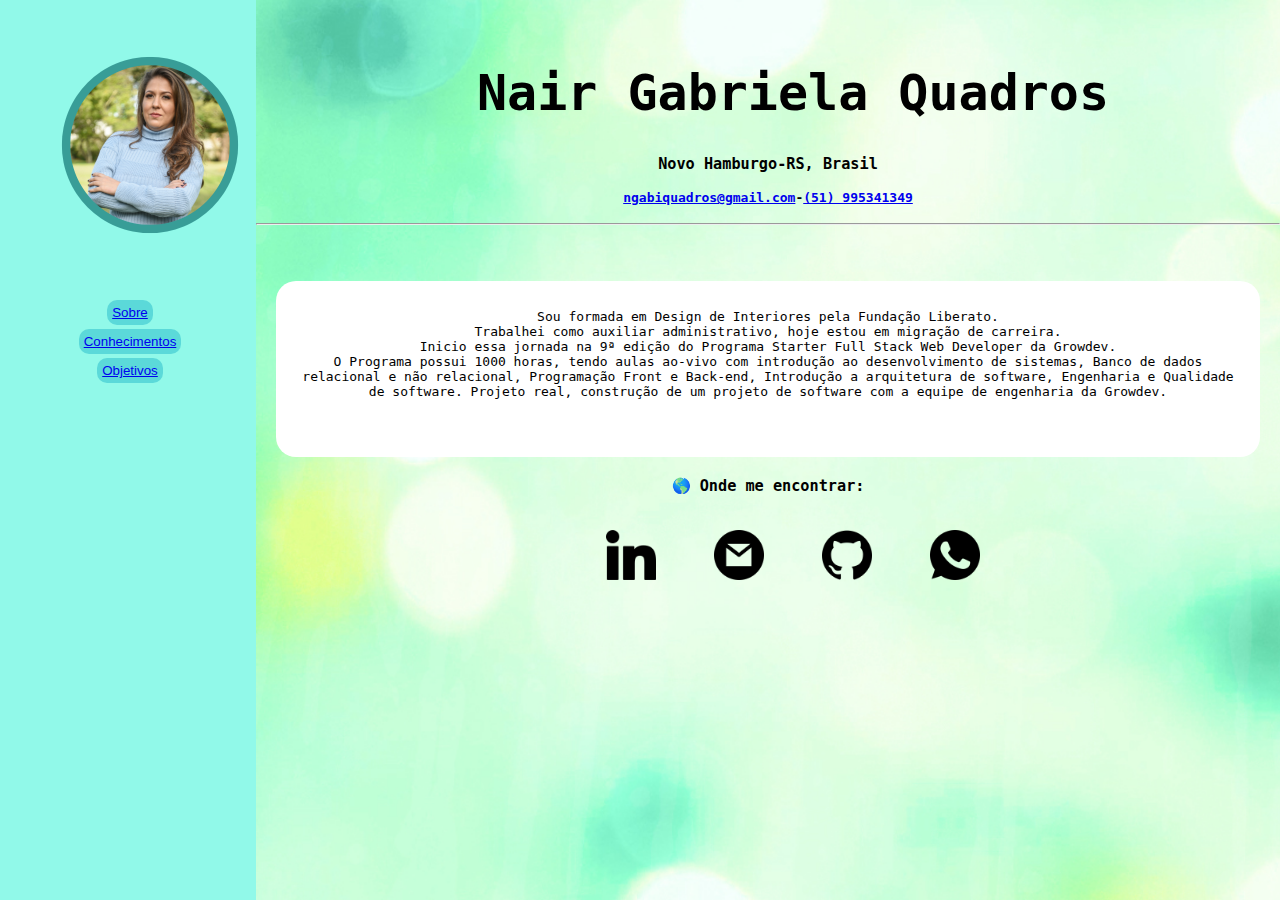
<file: index.html>
<!DOCTYPE html>
<html lang="en">
  <head>
    <meta charset="UTF-8" />
    <meta http-equiv="X-UA-Compatible" content="IE=edge" />
    <meta name="viewport" content="width=device-width, initial-scale=1.0" />
    <link rel="stylesheet" href="style.css" />
    <title>Sobre</title>
  </head>

  <body>
    <section id="lado1">
      <img src="./images/fotoperfil.png" alt="foto de perfil" />
      <nav>
        <ul class="links-style">
          <li><button id="btn"><a href="index.html">Sobre</a></button></li>
          <li><button id="btn"><a href="Conhecimentos.html">Conhecimentos</a></button></li>
          <li><button id="btn"><a href="Objetivos.html">Objetivos</a></button></li>
        </ul>
      </nav>
    </section>
    <section id="sobre-lado2">
      <div>
        <br />
        <br />
        <h1>Nair Gabriela Quadros</h1>
        <h3>Novo Hamburgo-RS, Brasil</h3>
        <h4><a href="mailto:ngabiquadros@gmail.com">ngabiquadros@gmail.com</a>-<a href="tel:">(51) 995341349</a> </h4>
      </div>
      <hr />
      <br />
      <br />
      <div class="White-background">
        <p>
          Sou formada em Design de Interiores pela Fundação Liberato. <br />
              Trabalhei como auxiliar administrativo, hoje estou em migração de
              carreira. <br />
              Inicio essa jornada na 9ª edição do Programa Starter Full Stack
              Web Developer da Growdev. <br />
              O Programa possui 1000 horas, tendo aulas ao-vivo com introdução
              ao desenvolvimento de sistemas, Banco de dados relacional e não
              relacional, Programação Front e Back-end, Introdução a arquitetura
              de software, Engenharia e Qualidade de software. Projeto real,
              construção de um projeto de software com a equipe de engenharia da
              Growdev.
        </p>
        <br />
        <br />
      </div>
      <h3>🌎 Onde me encontrar:</h3>
      <section>
        <p>
          <a
            href="https://www.linkedin.com/in/gabriela-quadros/"
            alt="Linkedin"
          >
            <img class="mideas" src="./images/linkedin.png"
          /></a>
          <a href="mailto:ngabiquadros@gmail.com" target="_blank alt="Gmail">
            <img class="mideas" src="./images/gmail.png"
          /></a>
          <a href="https://github.com/GabiQuadros" target="_blank alt="github">
            <img class="mideas" src="./images/github.png"
          /></a>
          <a href="https://tinyurl.com/mrxpjsac" target="_blank alt="Whatsapp">
            <img class="mideas" src="./images/whatsapp.png"
          /></a>
        </p>
      </section>
    </section>
  </body>
</html>
</file>
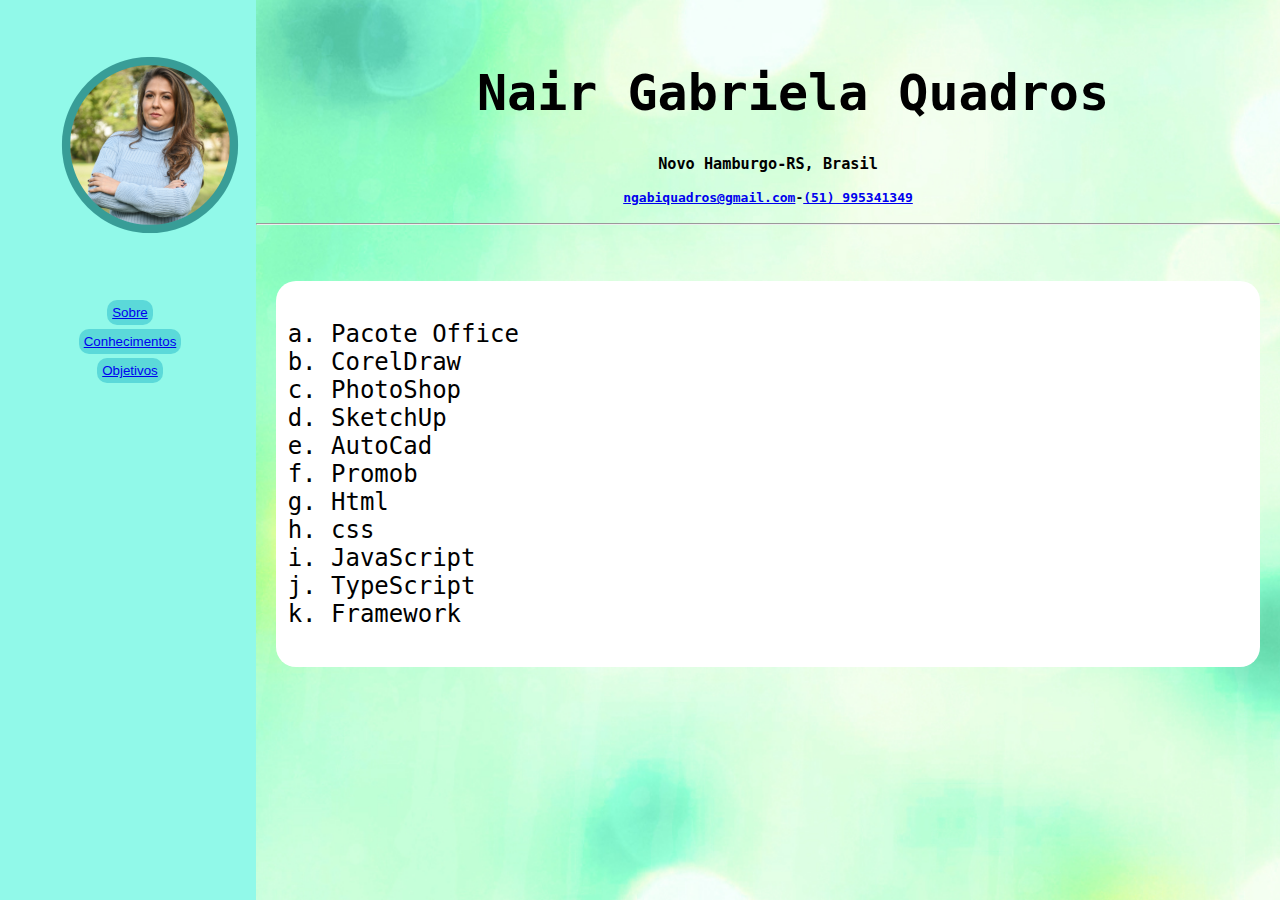
<file: Conhecimentos.html>
<!DOCTYPE html>
<html lang="en">
  <head>
    <meta charset="UTF-8" />
    <meta http-equiv="X-UA-Compatible" content="IE=edge" />
    <meta name="viewport" content="width=device-width, initial-scale=1.0" />
    <link rel="stylesheet" href="style.css" />
    <title>Conhecimentos</title>
  </head>

  <body>
    <section id="lado1" class="flex-container">
      <img src="./images/fotoperfil.png" alt="foto de perfil" width="50px" />
      <nav>
        <ul class="links-style">
          <li>
            <button id="btn"><a href="index.html">Sobre</a></button>
          </li>
          <li>
            <button id="btn">
              <a href="Conhecimentos.html">Conhecimentos</a>
            </button>
          </li>
          <li>
            <button id="btn"><a href="Objetivos.html">Objetivos</a></button>
          </li>
        </ul>
      </nav>
    </section>
    <section id="sobre-lado2" class="flex-container">
      <div>
        <br />
        <br />
        <h1>Nair Gabriela Quadros</h1>
        <h3>Novo Hamburgo-RS, Brasil</h3>
        <h4>
          <a href="mailto:ngabiquadros@gmail.com">ngabiquadros@gmail.com</a>-<a
            href="tel:"
            >(51) 995341349</a
          >
        </h4>
      </div>
      <hr />
      <br />
      <br />
      <div class="White-background">
        <ol type="a" class="list">
          <li>Pacote Office</li>
          <li>CorelDraw</li>
          <li>PhotoShop</li>
          <li>SketchUp</li>
          <li>AutoCad</li>
          <li>Promob</li>
          <li>Html</li>
          <li>css</li>
          <li>JavaScript</li>
          <li>TypeScript</li>
          <li>Framework</li>
        </ol>
      </div>
    </section>
  </body>
</html>
</file>
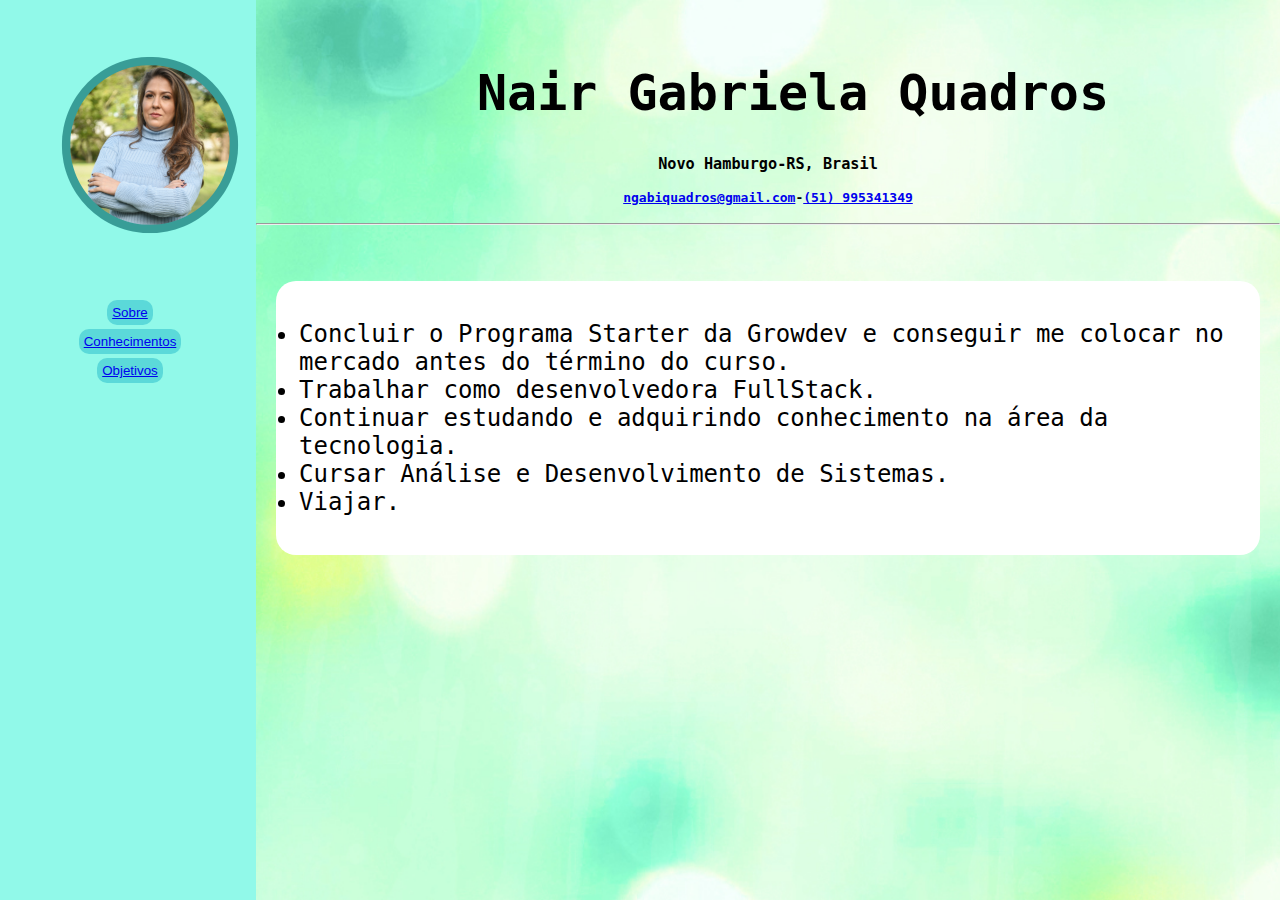
<file: Objetivos.html>
<!DOCTYPE html>
<html lang="en">
  <head>
    <meta charset="UTF-8" />
    <meta http-equiv="X-UA-Compatible" content="IE=edge" />
    <meta name="viewport" content="width=device-width, initial-scale=1.0" />
    <link rel="stylesheet" href="style.css" />
    <title>Objetivos</title>
  </head>
  <body>
    <section id="lado1" class="flex-container">
      <img src="./images/fotoperfil.png" alt="foto de perfil" width="50px" />
      <nav>
        <ul class="links-style">
          <li><button id="btn"><a href="index.html">Sobre</a></button></li>
          <li><button id="btn"><a href="Conhecimentos.html">Conhecimentos</a></button></li>
          <li><button id="btn"><a href="Objetivos.html">Objetivos</a></button></li>
        </ul>
      </nav>
    </section>

    <section id="sobre-lado2" class="flex-container">
      <div>
        <br>
        <br>
        <h1>Nair Gabriela Quadros</h1>
        <h3>Novo Hamburgo-RS, Brasil</h3>
        <h4><a href="mailto:ngabiquadros@gmail.com">ngabiquadros@gmail.com</a>-<a href="tel:">(51) 995341349</a> </h4>
      </div>
      <hr />
      <br />
      <br />
      <div class="White-background">
        <ul class="list">
          <li>Concluir o Programa Starter da Growdev e conseguir me colocar no
            mercado antes do término do curso.</li>
          <li>Trabalhar como desenvolvedora FullStack.</li>
          <li>Continuar estudando e adquirindo conhecimento na área da tecnologia.</li>
          <li>Cursar Análise e Desenvolvimento de Sistemas.</li>
          <li>Viajar.</li>
        </ul>
      </div>
  </body>
</html>
</file>
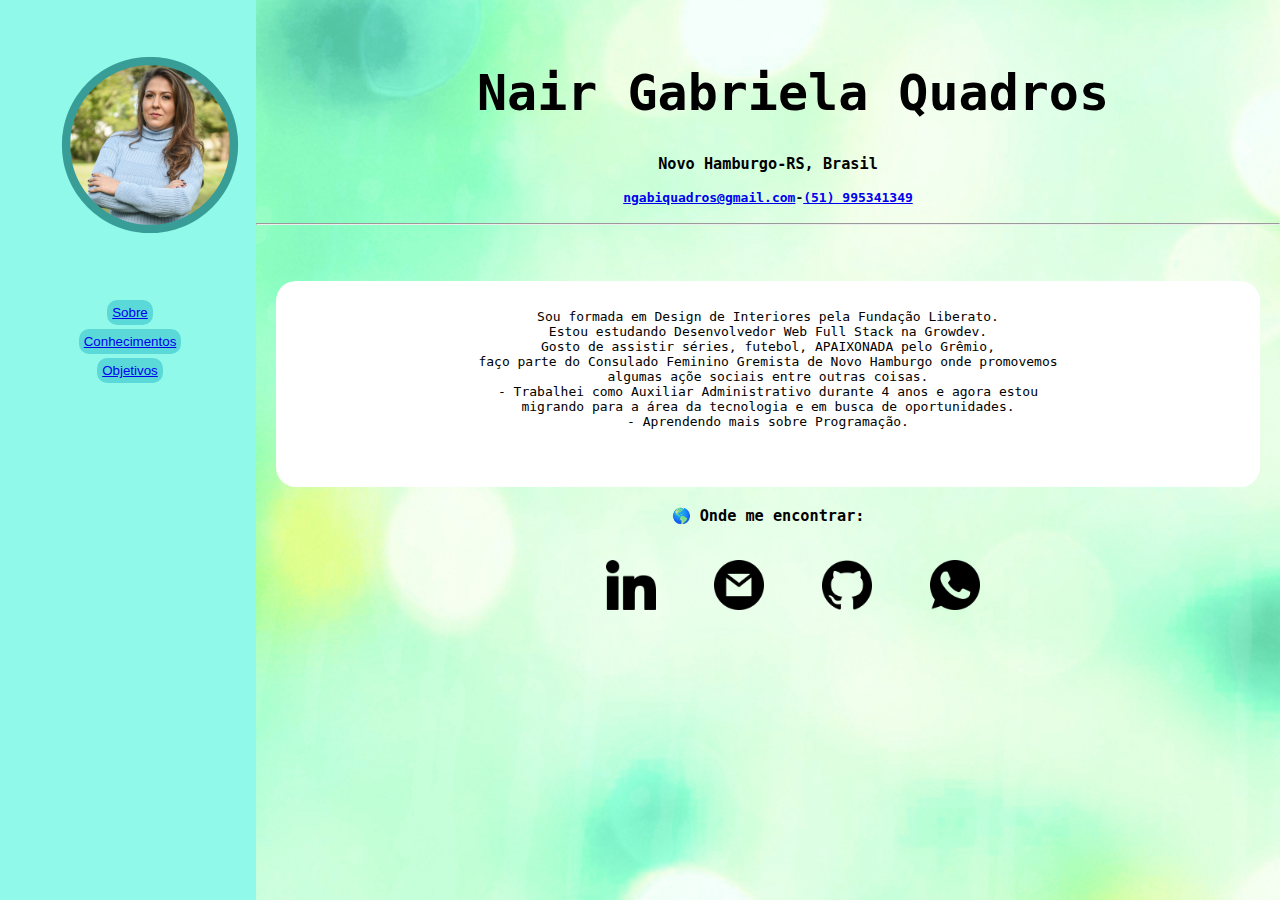
<file: Sobre.html>
<!DOCTYPE html>
<html lang="en">
  <head>
    <meta charset="UTF-8" />
    <meta http-equiv="X-UA-Compatible" content="IE=edge" />
    <meta name="viewport" content="width=device-width, initial-scale=1.0" />
    <link rel="stylesheet" href="style.css" />
    <title>Sobre</title>
  </head>

  <body>
    <section id="lado1">
      <img src="./images/fotoperfil.png" alt="foto de perfil" />
      <nav>
        <ul class="links-style">
          <li><button id="btn"><a href="Sobre.html">Sobre</a></button></li>
          <li><button id="btn"><a href="Conhecimentos.html">Conhecimentos</a></button></li>
          <li><button id="btn"><a href="Objetivos.html">Objetivos</a></button></li>
        </ul>
      </nav>
    </section>
    <section id="sobre-lado2">
      <div>
        <br />
        <br />
        <h1>Nair Gabriela Quadros</h1>
        <h3>Novo Hamburgo-RS, Brasil</h3>
        <h4><a href="mailto:ngabiquadros@gmail.com">ngabiquadros@gmail.com</a>-<a href="tel:">(51) 995341349</a> </h4>
      </div>
      <hr />
      <br />
      <br />
      <div class="White-background">
        <p>
          Sou formada em Design de Interiores pela Fundação Liberato. <br />
          Estou estudando Desenvolvedor Web Full Stack na Growdev. <br />
          Gosto de assistir séries, futebol, APAIXONADA pelo Grêmio, <br />
          faço parte do Consulado Feminino Gremista de Novo Hamburgo onde
          promovemos
          <br />
          algumas açõe sociais entre outras coisas. <br />
          - Trabalhei como Auxiliar Administrativo durante 4 anos e agora estou
          <br />
          migrando para a área da tecnologia e em busca de oportunidades. <br />
          - Aprendendo mais sobre Programação.
        </p>
        <br />
        <br />
      </div>
      <h3>🌎 Onde me encontrar:</h3>
      <section>
        <p>
          <a
            href="https://www.linkedin.com/in/gabriela-quadros/"
            alt="Linkedin"
          >
            <img class="mideas" src="./images/linkedin.png"
          /></a>
          <a href="mailto:ngabiquadros@gmail.com" target="_blank alt="Gmail">
            <img class="mideas" src="./images/gmail.png"
          /></a>
          <a href="https://github.com/GabiQuadros" target="_blank alt="github">
            <img class="mideas" src="./images/github.png"
          /></a>
          <a href="https://tinyurl.com/mrxpjsac" target="_blank alt="Whatsapp">
            <img class="mideas" src="./images/whatsapp.png"
          /></a>
        </p>
      </section>
    </section>
  </body>
</html>
</file>
<file: style.css>
body {
  margin: 0px;
  padding: 0px;
  height: 100vh;
}

img {
  width: 250px;
  padding-top: 20px;
}

h1 {
  font-size: 50px;
  font-weight: 350px;
  margin-inline-start: 50px;
}

#lado1 {
  background-color: rgb(145, 249, 233);
  width: 20vw;
  height: 100%;
  min-width: 300px;
  text-align: center;
  display: inline-block;
  position: absolute;
  font-family: monospace;
}

#sobre-lado2 {
  display: inline-block;
  width: 80vw;
  height: 100%;
  text-align: center;
  background: url(./images/1.jpg) no-repeat left top;
  background-size: cover;
  position: relative;
  left: 20%;
  font-family: monospace;
}

.mideas {
  width: 50px;
  margin-inline-start: 50px;
}

.White-background {
  background-color: white;
  border-radius: 20px;
  margin: 20px;
  padding: 15px;
}

.links-style {
  font-size: 15px;
  color: white;
  text-decoration: none;
  padding: 10px;
  margin-right: 40px;
  text-align: center;
  list-style-type: none;
}

.list {
  text-align: left;
  font-size: 24px;
}

ul {
  padding-left: 8px;
  font-size: 30px;
}

.flex-container {
  display: flex;
}

#btn {
  background-color: rgb(91, 217, 217);
  color: black;
  border: none;
  border-radius: 10px;
  padding: 5px;
  margin: 2px;
}
</file>
